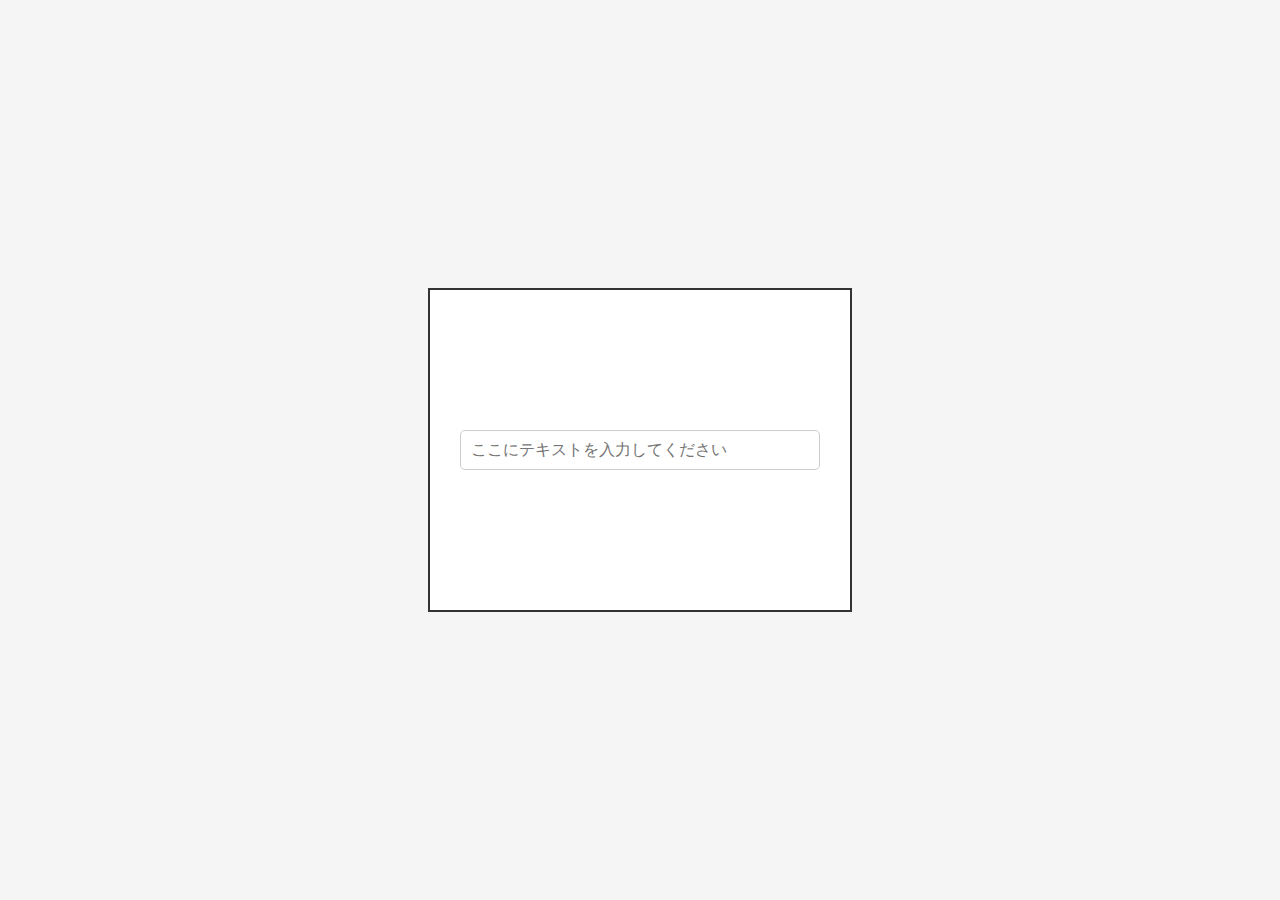
<file: index.html>
<!DOCTYPE html>
<html lang="ja">
<head>
    <meta charset="UTF-8">
    <meta name="viewport" content="width=device-width, initial-scale=1.0">
    <title>外側の箱とテキストボックス</title>
    <link rel="stylesheet" href="assets/styles.css">
</head>
<body>
    <div class="outer-box">
        <input type="text" id="innerText" placeholder="ここにテキストを入力してください">
    </div>
    <script src="assets/script.js"></script>
</body>
</html>
</file>
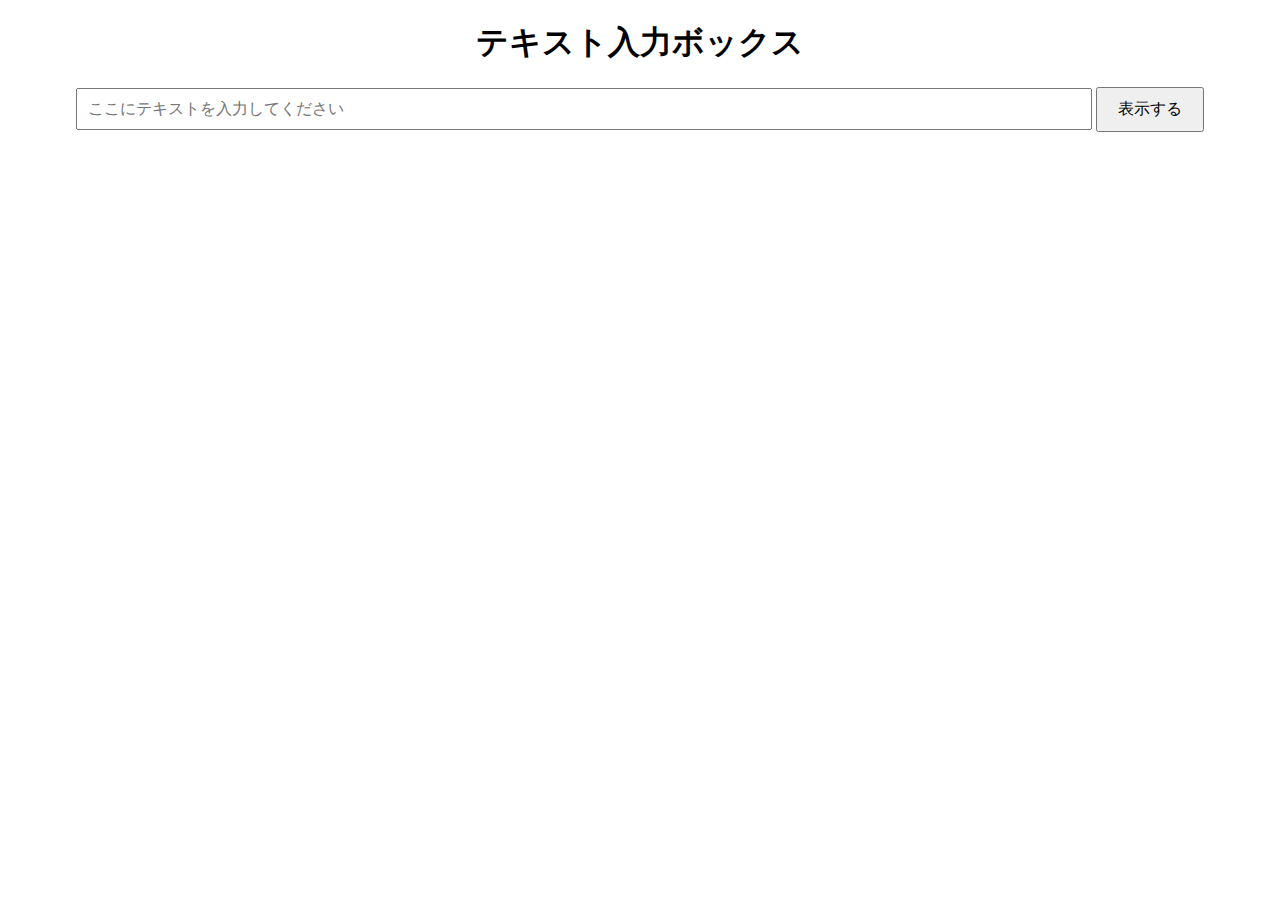
<file: test.html>
<!DOCTYPE html>
<html lang="ja">
<head>
    <meta charset="UTF-8">
    <meta name="viewport" content="width=device-width, initial-scale=1.0">
    <title>テキスト入力ボックス</title>
    <style>
        body {
            font-family: Arial, sans-serif;
            margin: 20px;
            text-align: center;
        }
        input[type="text"] {
            width: 80%;
            padding: 10px;
            font-size: 16px;
            margin-bottom: 10px;
        }
        button {
            padding: 10px 20px;
            font-size: 16px;
            cursor: pointer;
        }
        #output {
            margin-top: 20px;
            font-size: 18px;
            color: #333;
        }
    </style>
</head>
<body>
    <h1>テキスト入力ボックス</h1>
    <input type="text" id="textInput" placeholder="ここにテキストを入力してください">
    <button onclick="displayInput()">表示する</button>
    <div id="output"></div>

    <script>
        function displayInput() {
            const input = document.getElementById('textInput').value;
            const output = document.getElementById('output');
            output.textContent = `入力されたテキスト: ${input}`;
        }
    </script>
</body>
</html>
</file>
<file: assets/styles.css>
body {
    font-family: Arial, sans-serif;
    display: flex;
    justify-content: center;
    align-items: center;
    height: 100vh;
    margin: 0;
    background-color: #f5f5f5;
}

.outer-box {
    width: 400px;
    height: 300px;
    background-color: #ffffff;
    border: 2px solid #333;
    display: flex;
    justify-content: center;
    align-items: center;
    position: relative;
    padding: 10px;
}

input[type="text"] {
    width: 90%;
    padding: 10px;
    font-size: 16px;
    box-sizing: border-box;
    border: 1px solid #ccc;
    border-radius: 5px;
}
</file>
